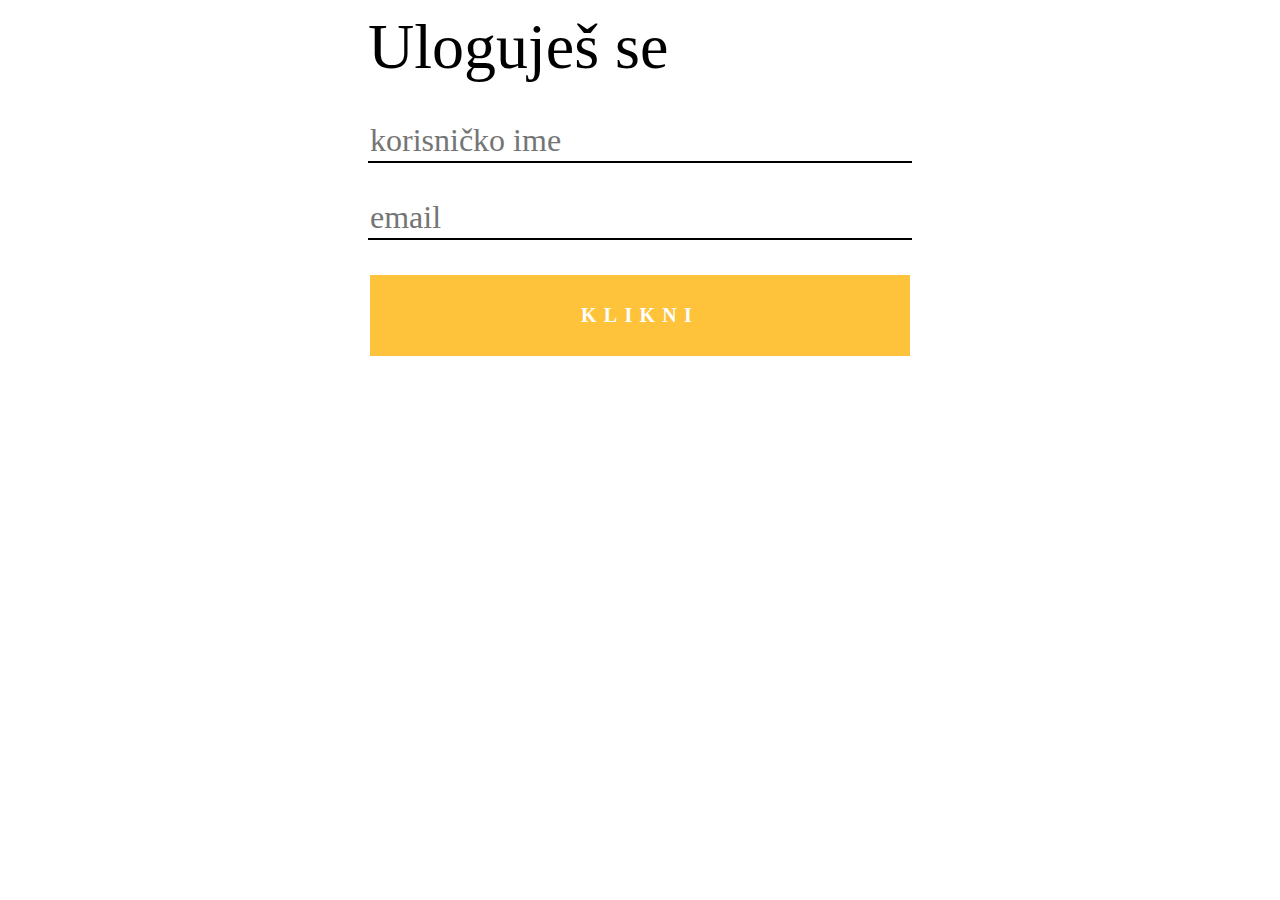
<file: public/index.html>
<!DOCTYPE html>
<html>
    <head>
        <meta charset="UTF-8" name="viewport" content="width=device-width, initial-scale=1.0">
        <link rel="stylesheet" type="text/css" href="main.css">
        <title>Login Page</title>
    </head>
    <body>
        <div class="form-wrapper">
            <label for="loginform" class="ulogujes-se" >Uloguješ se</label>
            <form id="login-form" action="albumi.html" name="loginform">
                <input id="user-name" type="text" name="username" placeholder="korisničko ime" required>
                <input id="user-email" pattern="[a-z0-9._%+-]+@[a-z0-9.-]+\.[a-z]{2,63}$" type="email" name="useremail" placeholder="email" required>
                <button id="submit-button" type="submit" value="Klikni">KLIKNI</button>
            </form>
        </div>
    </body>
</html>
</file>
<file: public/main.css>
body {
    text-align: center;
}
.form-wrapper {
    display: inline-block;
    position: relative;
    width: 540;
    height: 540;
}
.ulogujes-se {
    float: left;
    color: #000000;
    font-family: "Helvetica Neue";
    font-size: 64px;
    font-weight: 100;
    letter-spacing: 0;
    line-height: 78px;
  }

input[type=text],
input[type=email] {
    display: flex;
    flex-direction: column;
    width: 540px;
    color: #000000;
    font-family: "Helvetica Neue";
    font-size: 32px;
    font-weight: 100;
    letter-spacing: 0;
    line-height: 39px;
    border: none;
    border-bottom: 2px solid #000000;
    padding-top: 35px;
}

#submit-button {
    height: 81px;
    width: 540px;
    background-color: #FFC23B;
    color: #FFFFFF;
    font-family: "Helvetica Neue";
    font-size: 20px;
    font-weight: bold;
    letter-spacing: 7.27px;
    line-height: 25px;
    margin-top: 35px;
    border: none;
}
</file>
